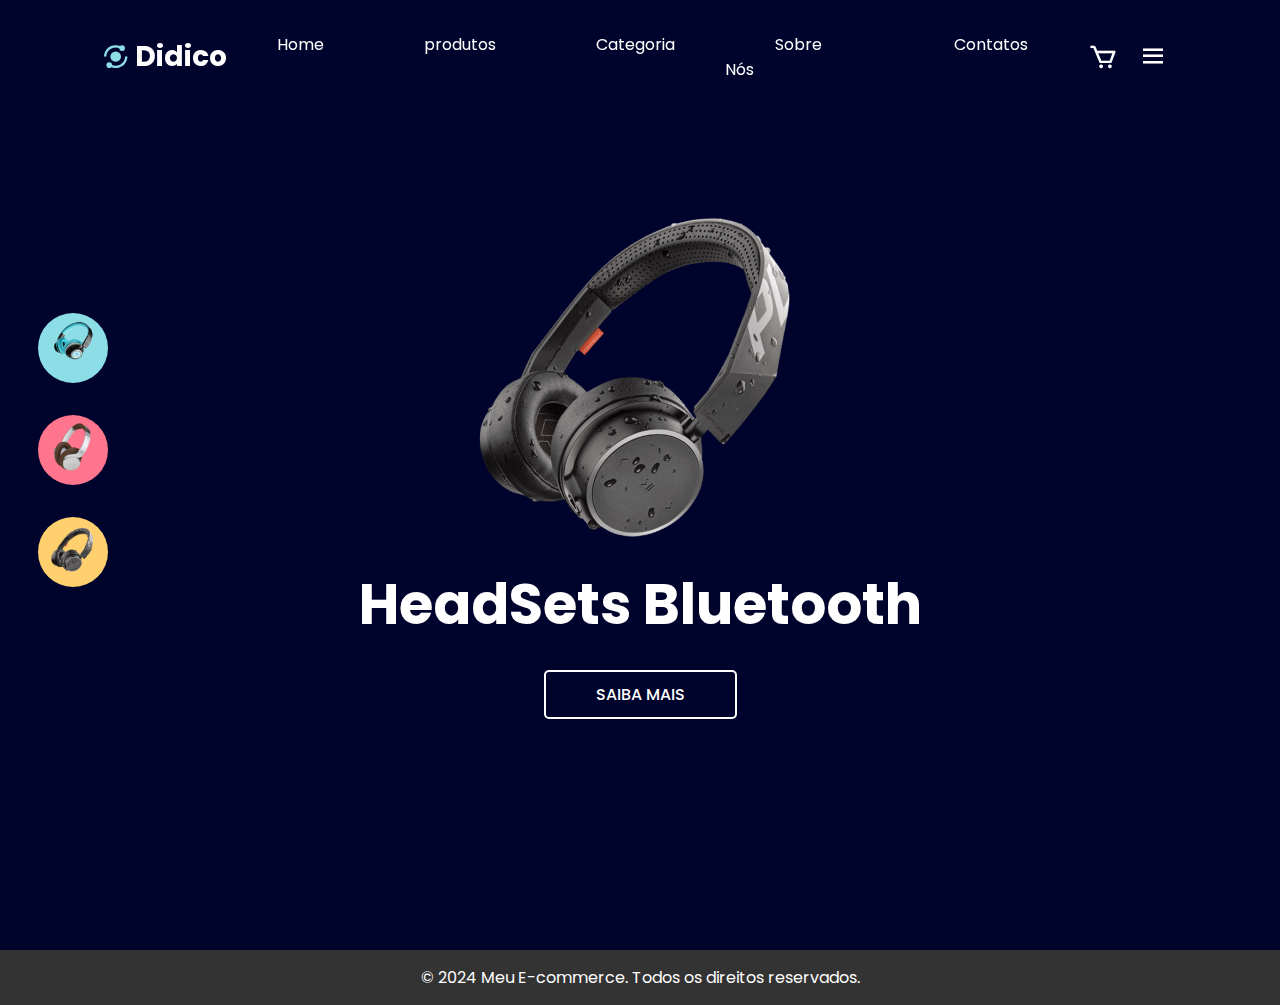
<file: index.html>
<!DOCTYPE HTML>
<html lang="pt-br">
    <head>
        
<!-- Google Tag Manager -->
<script>(function(w,d,s,l,i){w[l]=w[l]||[];w[l].push({'gtm.start':
    new Date().getTime(),event:'gtm.js'});var f=d.getElementsByTagName(s)[0],
    j=d.createElement(s),dl=l!='dataLayer'?'&l='+l:'';j.async=true;j.src=
    'https://www.googletagmanager.com/gtm.js?id='+i+dl;f.parentNode.insertBefore(j,f);
    })(window,document,'script','dataLayer','GTM-TD27LHTT');</script>
    <!-- End Google Tag Manager -->
<!-- Google tag (gtag.js) -->
<script async src="https://www.googletagmanager.com/gtag/js?id=G-NJSQ96CH0T"></script>
<script>
  window.dataLayer = window.dataLayer || [];
  function gtag(){dataLayer.push(arguments);}
  gtag('js', new Date());

  gtag('config', 'G-NJSQ96CH0T');
</script>
        <meta CHARSET="UTF-8">
        <meta http-equiv="X-AU-Compatible" constent="IE-Edge">
        <meta name="viewport" content="width=device-width, initial-scale=1.0">
 <!--ConexãoBoxIcons-->
        <link rel="stylesheet"
        href="https://cdn.jsdelivr.net/npm/boxicons@latest/css/boxicons.min.css">
        <!-- or -->
        <link rel="stylesheet"
        href="https://unpkg.com/boxicons@latest/css/boxicons.min.css">

<!--ConexãoGoogleFonts-->
        <link rel="preconnect" href="https://fonts.googleapis.com">
        <link rel="preconnect" href="https://fonts.gstatic.com" crossorigin>
        <link href="https://fonts.googleapis.com/css2?family=Poppins:ital,wght@0,100;0,200;0,300;0,400;0,500;0,600;0,700;0,800;0,900;1,100;1,200;1,300;1,400;1,500;1,600;1,700;1,800;1,900&display=swap" rel="stylesheet">
        
        <link rel="stylesheet" href="StyleFormulario.css">
        <title>Didico</title>
    </head>
    <body>
        <!-- Google Tag Manager (noscript) -->
<noscript><iframe src="https://www.googletagmanager.com/ns.html?id=GTM-TD27LHTT"
    height="0" width="0" style="display:none;visibility:hidden"></iframe></noscript>
    <!-- End Google Tag Manager (noscript) -->
     
        <header>
            <a href="#" class="Logo">
                <i class='bx bxs-analyse'></i> Didico
            </a>
                <ul class="Navegação">
                    <li><a href="#">Home</a></li>
                    <li><a href="Ecommerce DiDi.html">produtos</a></li>
                    <li><a href="#">Categoria</a></li> 
                    <li><a href="#">Sobre Nós</a></li>
                    <li><a href="Formulario.html">Contatos</a></li>
                </ul>
            <div>
                <a href="Checkout.html" class="header-icons">
                    <i class='bx bx-cart'></i>
                    <div id="menu">
                        <i class='bx bx-menu'></i></div>
            </div>
        </header>
        <section class="home">
            <div class="home-img">
                <img src="product3.png" class="one">
            </div>

            <div class="home-text">
    
                <h1> HeadSets Bluetooth </h1>
                
                <a href="Ecommerce DiDi.html" class="btn">Saiba Mais</a>
            </div>
        </section>
        <div class="main">
            <div class="row">
                <li><img src="main1.png" onclick="slider('product1.png')"></li>
            </div>
    
            <div class="row2">
                <li><img src="main2.png" onclick="slider('product2.png')"></li>
            </div>
    
            <div class="row3">
                <li><img src="main3.png" onclick="slider('product3.png')"></li>
            </div>
        </div>
        

        <script>
            function slider(anything) {
        document.querySelector('.one').src = anything;
    }

    const images = ['product1.png', 'product2.png', 'product3.png'];
    let currentIndex = 0;

    function autoSlider() {
        currentIndex = (currentIndex + 1) % images.length;
        document.querySelector('.one').src = images[currentIndex];
    }

    setInterval(autoSlider, 2000);

    let menu = document.querySelector('#menu-icon');
    let navbar = document.querySelector('.navbar');

    menu.onclick = () => {
        menu.classList.toggle('bx-x');
        navbar.classList.toggle('open');
    }
        </script>
        <footer class="footer">
            <div class="container">
                <p>&copy; 2024 Meu E-commerce. Todos os direitos reservados.</p>
            </div>
        </footer>
    </body>
</html>
</file>
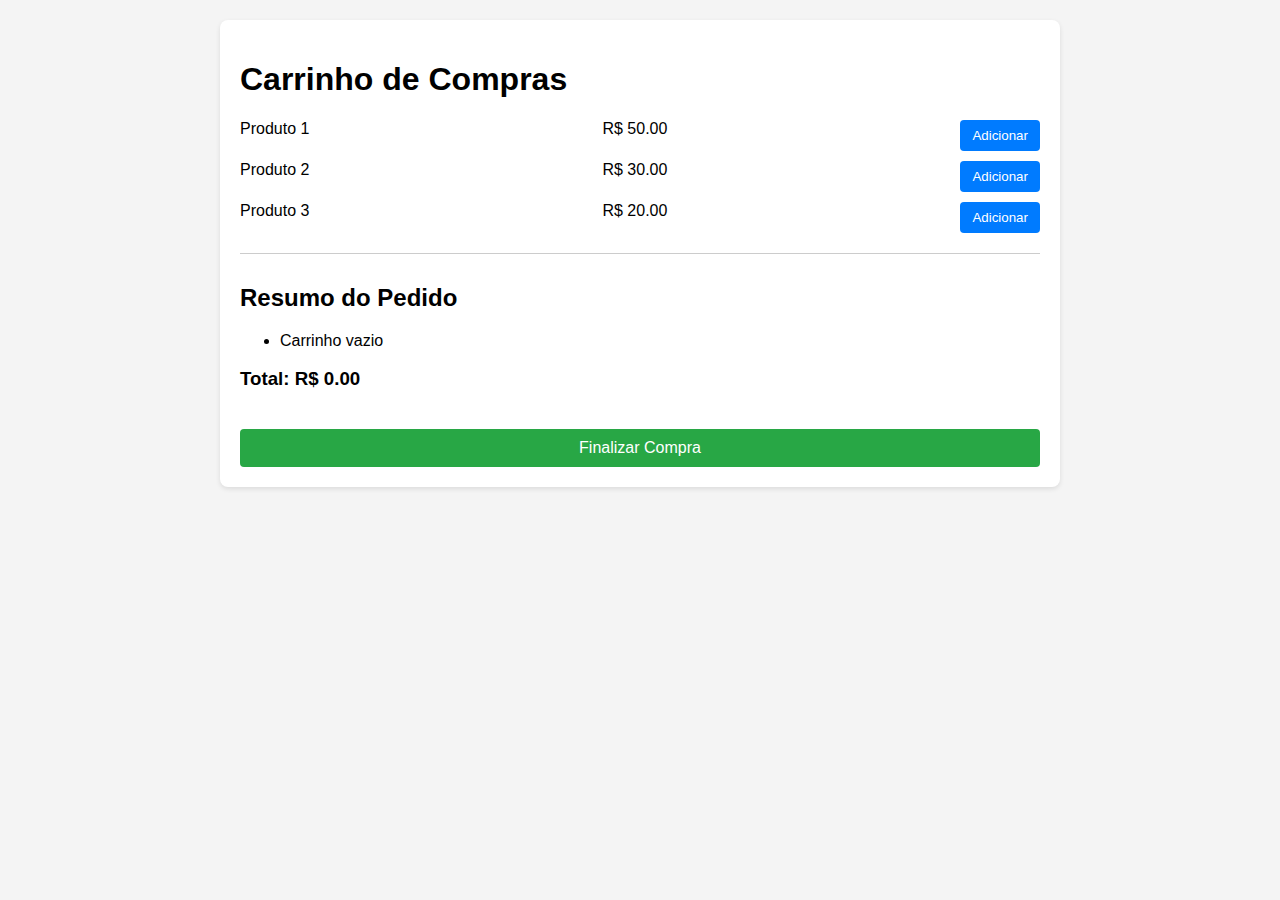
<file: Checkout.html>
<!DOCTYPE html>
<html lang="pt-BR">
<head>
    <!-- Google Tag Manager -->
    <script>(function(w,d,s,l,i){w[l]=w[l]||[];w[l].push({'gtm.start':
        new Date().getTime(),event:'gtm.js'});var f=d.getElementsByTagName(s)[0],
        j=d.createElement(s),dl=l!='dataLayer'?'&l='+l:'';j.async=true;j.src=
        'https://www.googletagmanager.com/gtm.js?id='+i+dl;f.parentNode.insertBefore(j,f);
    })(window,document,'script','dataLayer','GTM-TD27LHTT');</script>
    <!-- End Google Tag Manager -->

    <!-- Google tag (gtag.js) -->
    <script async src="https://www.googletagmanager.com/gtag/js?id=G-NJSQ96CH0T"></script>
    <script>
      window.dataLayer = window.dataLayer || [];
      function gtag(){dataLayer.push(arguments);}
      gtag('js', new Date());

      gtag('config', 'G-NJSQ96CH0T');
    </script>

    <meta charset="UTF-8">
    <meta name="viewport" content="width=device-width, initial-scale=1.0">
    <title>Carrinho de Compras</title>
    <style>
        body {
            font-family: Arial, sans-serif;
            margin: 0;
            padding: 0;
            background-color: #f4f4f4;
        }
        .container {
            max-width: 800px;
            margin: 20px auto;
            background: #fff;
            padding: 20px;
            border-radius: 8px;
            box-shadow: 0 2px 5px rgba(0, 0, 0, 0.1);
        }
        .product {
            display: flex;
            justify-content: space-between;
            margin-bottom: 10px;
        }
        .summary {
            margin-top: 20px;
            border-top: 1px solid #ccc;
            padding-top: 10px;
        }
        .btn {
            background-color: #007bff;
            color: white;
            border: none;
            padding: 8px 12px;
            cursor: pointer;
            border-radius: 4px;
        }
        .btn:hover {
            background-color: #0056b3;
        }
        .checkout-btn {
            width: 100%;
            margin-top: 20px;
            padding: 10px;
            font-size: 16px;
            background-color: #28a745;
        }
        .checkout-btn:hover {
            background-color: #218838;
        }
    </style>
</head>
<body>

    <!-- Google Tag Manager (noscript) -->
    <noscript><iframe src="https://www.googletagmanager.com/ns.html?id=GTM-TD27LHTT"
        height="0" width="0" style="display:none;visibility:hidden"></iframe></noscript>
    <!-- End Google Tag Manager (noscript) -->

    <div class="container">
        <h1>Carrinho de Compras</h1>

        <div class="product">
            <span>Produto 1</span>
            <span>R$ <span class="price">50.00</span></span>
            <button class="btn add-to-cart" data-name="Produto 1" data-price="50.00">Adicionar</button>
        </div>

        <div class="product">
            <span>Produto 2</span>
            <span>R$ <span class="price">30.00</span></span>
            <button class="btn add-to-cart" data-name="Produto 2" data-price="30.00">Adicionar</button>
        </div>

        <div class="product">
            <span>Produto 3</span>
            <span>R$ <span class="price">20.00</span></span>
            <button class="btn add-to-cart" data-name="Produto 3" data-price="20.00">Adicionar</button>
        </div>

        <div class="summary">
            <h2>Resumo do Pedido</h2>
            <ul id="cart-summary">
                <li>Carrinho vazio</li>
            </ul>
            <h3>Total: R$ <span id="total-price">0.00</span></h3>
            <button class="btn checkout-btn" id="checkout-btn">Finalizar Compra</button>
        </div>
    </div>

    <script>
        window.dataLayer = window.dataLayer || [];

        const cartSummary = document.getElementById('cart-summary');
        const totalPriceElement = document.getElementById('total-price');
        const checkoutButton = document.getElementById('checkout-btn');
        let totalPrice = 0;
        let cartItems = [];

        function updateCart() {
            cartSummary.innerHTML = '';

            if (cartItems.length === 0) {
                cartSummary.innerHTML = '<li>Carrinho vazio</li>';
            } else {
                cartItems.forEach(item => {
                    const li = document.createElement('li');
                    li.textContent = `${item.name} - R$ ${item.price.toFixed(2)}`;
                    cartSummary.appendChild(li);
                });
            }

            totalPriceElement.textContent = totalPrice.toFixed(2);

            // Dispara o evento view_cart sempre que o carrinho for atualizado
            window.dataLayer.push({
                event: 'view_cart',
                ecommerce: {
                    items: cartItems.map((item, index) => ({
                        item_id: `P${index + 1}`,
                        item_name: item.name,
                        price: item.price
                    }))
                }
            });
        }

        document.querySelectorAll('.add-to-cart').forEach(button => {
            button.addEventListener('click', () => {
                const productName = button.dataset.name;
                const productPrice = parseFloat(button.dataset.price);

                cartItems.push({ name: productName, price: productPrice });
                totalPrice += productPrice;

                updateCart();
            });
        });

        // Dispara o evento view_cart ao carregar a página
        document.addEventListener("DOMContentLoaded", function () {
            updateCart();
        });

        // Gera um transaction_id único
        function generateTransactionId() {
            return 'T' + Math.floor(Date.now() * Math.random()).toString(16);
        }

        // Evento de compra ao clicar no botão "Finalizar Compra"
        checkoutButton.addEventListener('click', function () {
            if (cartItems.length === 0) {
                alert("Seu carrinho está vazio!");
                return;
            }

            const transactionId = generateTransactionId();

            window.dataLayer.push({
                event: 'purchase',
                ecommerce: {
                    transaction_id: transactionId,
                    value: totalPrice,
                    currency: 'BRL',
                    items: cartItems.map((item, index) => ({
                        item_id: `P${index + 1}`,
                        item_name: item.name,
                        price: item.price
                    }))
                }
            });

            alert("Compra finalizada! Evento enviado para o dataLayer.");
            
            // Limpa o carrinho após a compra
            cartItems = [];
            totalPrice = 0;
            updateCart();
        });

    </script>
</body>
</html>
</file>
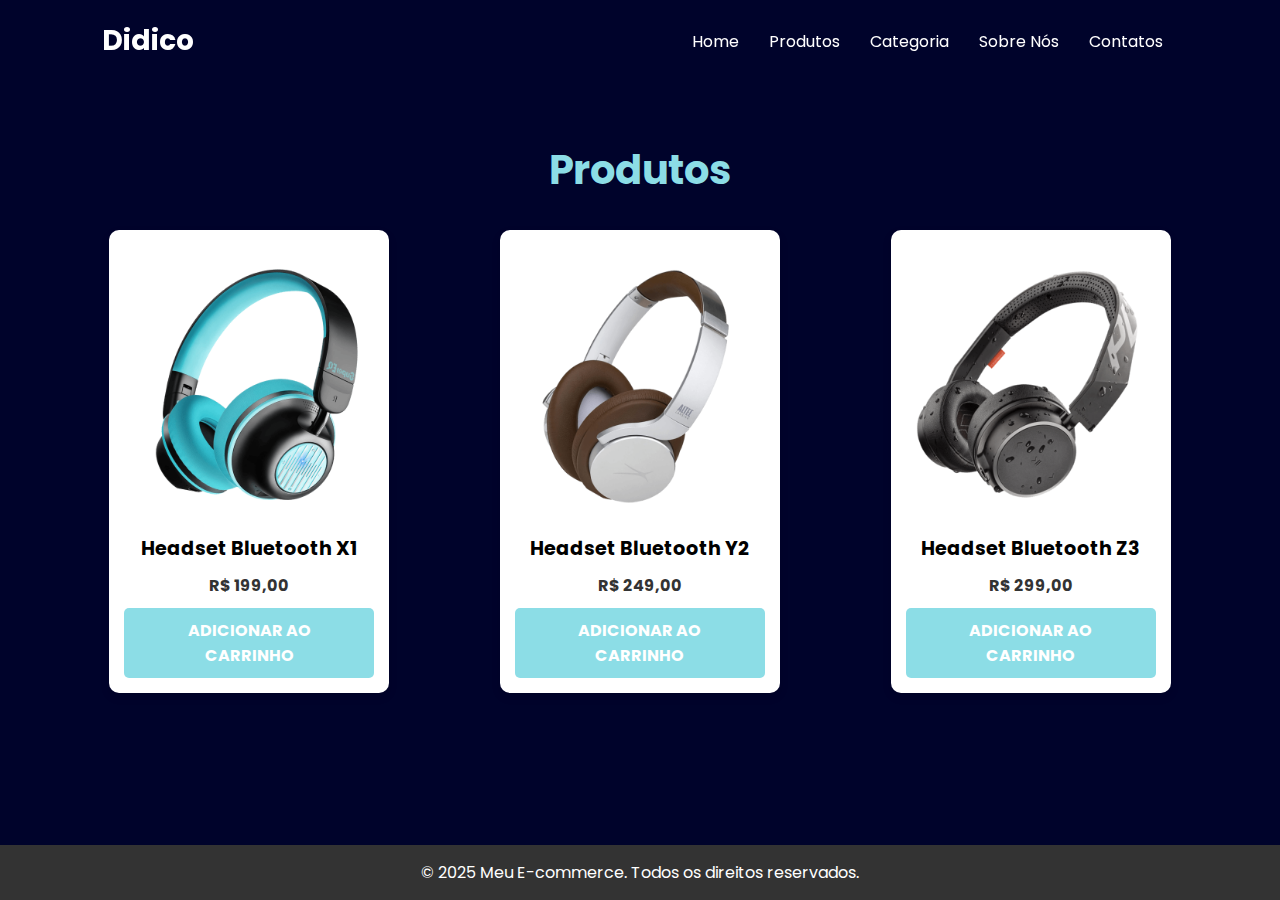
<file: Ecommerce DiDi.html>
<!DOCTYPE HTML>
<html lang="pt-br">
<head>
<!-- Google Tag Manager -->
<script>(function(w,d,s,l,i){w[l]=w[l]||[];w[l].push({'gtm.start':
    new Date().getTime(),event:'gtm.js'});var f=d.getElementsByTagName(s)[0],
    j=d.createElement(s),dl=l!='dataLayer'?'&l='+l:'';j.async=true;j.src=
    'https://www.googletagmanager.com/gtm.js?id='+i+dl;f.parentNode.insertBefore(j,f);
    })(window,document,'script','dataLayer','GTM-TD27LHTT');</script>
    <!-- End Google Tag Manager -->
<!-- Google tag (gtag.js) -->
<script async src="https://www.googletagmanager.com/gtag/js?id=G-NJSQ96CH0T"></script>
<script>
  window.dataLayer = window.dataLayer || [];
  function gtag(){dataLayer.push(arguments);}
  gtag('js', new Date());

  gtag('config', 'G-NJSQ96CH0T');
</script>
    <meta charset="UTF-8">
    <meta http-equiv="X-UA-Compatible" content="IE=edge">
    <meta name="viewport" content="width=device-width, initial-scale=1.0">
    
    <!-- Importando fonte Poppins -->
    <link href="https://fonts.googleapis.com/css2?family=Poppins:wght@300;400;500;700&display=swap" rel="stylesheet">

    <link rel="stylesheet" href="cssdidi.css">
    <title>Produtos</title>
</head>
<body>
<!-- Google Tag Manager (noscript) -->
<noscript><iframe src="https://www.googletagmanager.com/ns.html?id=GTM-TD27LHTT"
height="0" width="0" style="display:none;visibility:hidden"></iframe></noscript>
<!-- End Google Tag Manager (noscript) -->
    <header>
        <a href="#" class="logo">
            <i class='bx bxs-analyse'></i> Didico
        </a>
        <nav>
            <ul class="navegacao">
                <li><a href="index.html">Home</a></li>
                <li><a href="produtos.html">Produtos</a></li>
                <li><a href="#">Categoria</a></li> 
                <li><a href="#">Sobre Nós</a></li>
                <li><a href="#">Contatos</a></li>
            </ul>
        </nav>
    </header>

    <main>
        <section class="products">
            <h1>Produtos</h1>
            <div class="product-list">
                <div class="product-item">
                    <img src="product1.png" alt="Produto 1">
                    <h2>Headset Bluetooth X1</h2>
                    <p>R$ 199,00</p>
                    <a href="#" class="btn">Adicionar ao Carrinho</a>
                </div>

                <div class="product-item">
                    <img src="product2.png" alt="Produto 2">
                    <h2>Headset Bluetooth Y2</h2>
                    <p>R$ 249,00</p>
                    <a href="#" class="btn">Adicionar ao Carrinho</a>
                </div>

                <div class="product-item">
                    <img src="product3.png" alt="Produto 3">
                    <h2>Headset Bluetooth Z3</h2>
                    <p>R$ 299,00</p>
                    <a href="#" class="btn">Adicionar ao Carrinho</a>
                </div>
            </div>
        </section>
    </main>

    <footer class="footer">
        <div class="container">
            <p>&copy; 2025 Meu E-commerce. Todos os direitos reservados.</p>
        </div>
    </footer>

    <script>
        window.dataLayer = window.dataLayer || [];

        document.addEventListener("DOMContentLoaded", function () {
            const produtos = [];
            const productItems = document.querySelectorAll(".product-item");

            productItems.forEach((item, index) => {
                const name = item.querySelector("h2").textContent.trim();
                const priceText = item.querySelector("p").textContent.replace("R$", "").trim();
                const price = parseFloat(priceText.replace(",", "."));
                const itemId = `P${index + 1}`;

                produtos.push({
                    item_id: itemId,
                    item_name: name,
                    price: price
                });

                const btn = item.querySelector(".btn");
                if (btn) {
                    btn.addEventListener("click", function () {
                        window.dataLayer.push({
                            event: 'add_to_cart',
                            ecommerce: {
                                items: [{
                                    item_id: itemId,
                                    item_name: name,
                                    price: price
                                }]
                            }
                        });

                        // Redireciona para a página Checkout.html
                        window.location.href = "Checkout.html";
                    });
                }
            });

            window.dataLayer.push({
                event: 'view_item_list',
                ecommerce: {
                    items: produtos
                }
            });
        });
    </script>

</body>
</html>
</file>
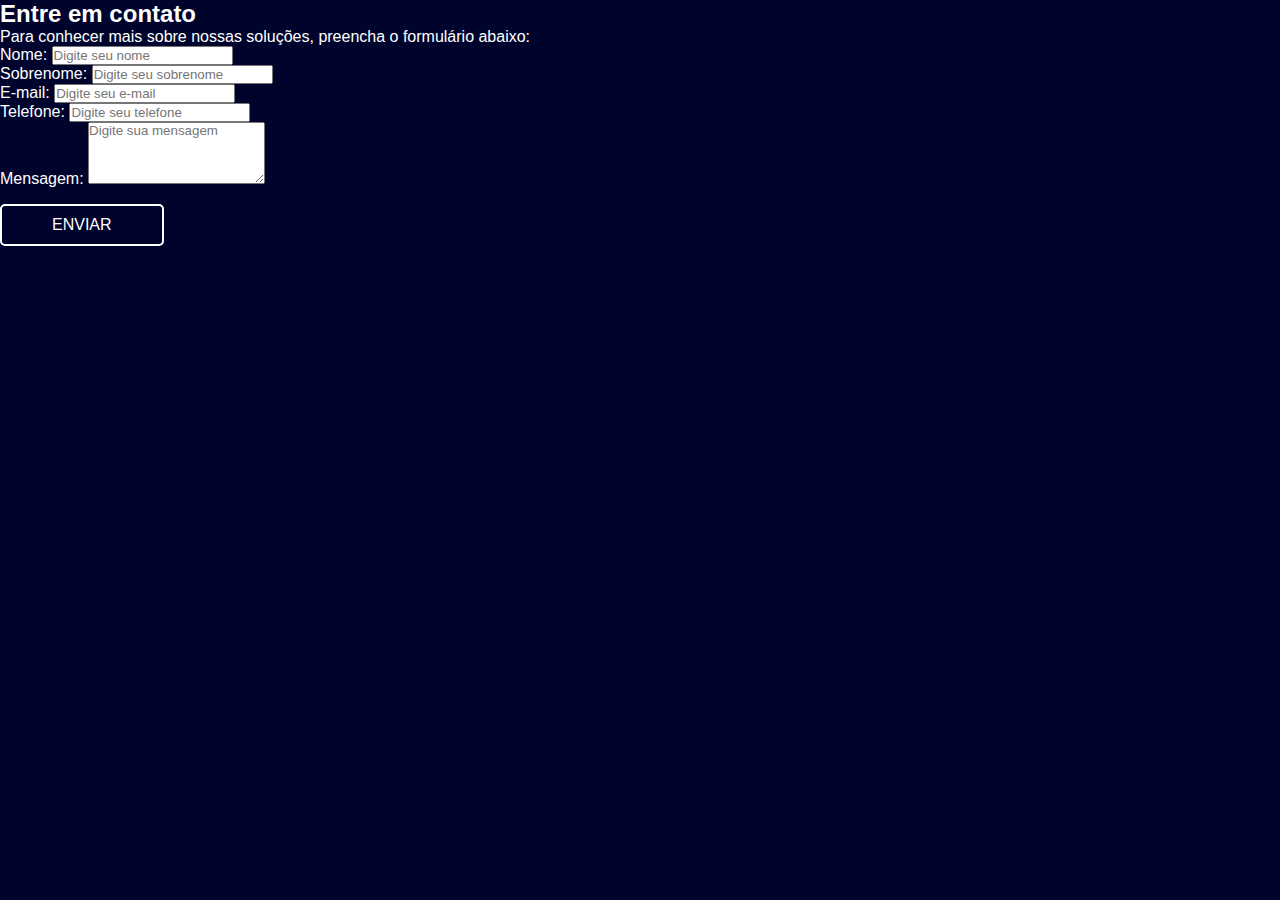
<file: Formulario.html>
<!DOCTYPE html>
<html lang="pt-br">
<head>
<script>(function(w,d,s,l,i){w[l]=w[l]||[];w[l].push({'gtm.start':
    new Date().getTime(),event:'gtm.js'});var f=d.getElementsByTagName(s)[0],
    j=d.createElement(s),dl=l!='dataLayer'?'&l='+l:'';j.async=true;j.src=
    'https://www.googletagmanager.com/gtm.js?id='+i+dl;f.parentNode.insertBefore(j,f);
    })(window,document,'script','dataLayer','GTM-TD27LHTT');</script>
    <!-- End Google Tag Manager -->
    <meta charset="UTF-8">
    <meta name="viewport" content="width=device-width, initial-scale=1.0">
    <title>Formulário de Contato</title>
    <link rel="stylesheet" href="StyleFormulario.css"> 
</head>
<body>
<!-- Google Tag Manager (noscript) -->
<noscript><iframe src="https://www.googletagmanager.com/ns.html?id=GTM-TD27LHTT"
    height="0" width="0" style="display:none;visibility:hidden"></iframe></noscript>
    <!-- End Google Tag Manager (noscript) -->
    <section id="contact" class="contact-section">
        <div class="container">
            <h2>Entre em contato</h2>
            <p>Para conhecer mais sobre nossas soluções, preencha o formulário abaixo:</p>

            <form action="#" method="POST">
                <div class="form-group">
                    <label for="first-name">Nome:</label>
                    <input type="text" id="first-name" name="first-name" required placeholder="Digite seu nome">
                </div>

                <div class="form-group">
                    <label for="last-name">Sobrenome:</label>
                    <input type="text" id="last-name" name="last-name" required placeholder="Digite seu sobrenome">
                </div>

                <div class="form-group">
                    <label for="email">E-mail:</label>
                    <input type="email" id="email" name="email" required placeholder="Digite seu e-mail">
                </div>

                <div class="form-group">
                    <label for="phone">Telefone:</label>
                    <input type="tel" id="phone" name="phone" required placeholder="Digite seu telefone">
                </div>

                <div class="form-group">
                    <label for="message">Mensagem:</label>
                    <textarea id="message" name="message" rows="4" required placeholder="Digite sua mensagem"></textarea>
                </div>

                <button type="submit" class="btn">Enviar</button>
            </form>
        </div>
    </section>
</body>
</html>
</file>
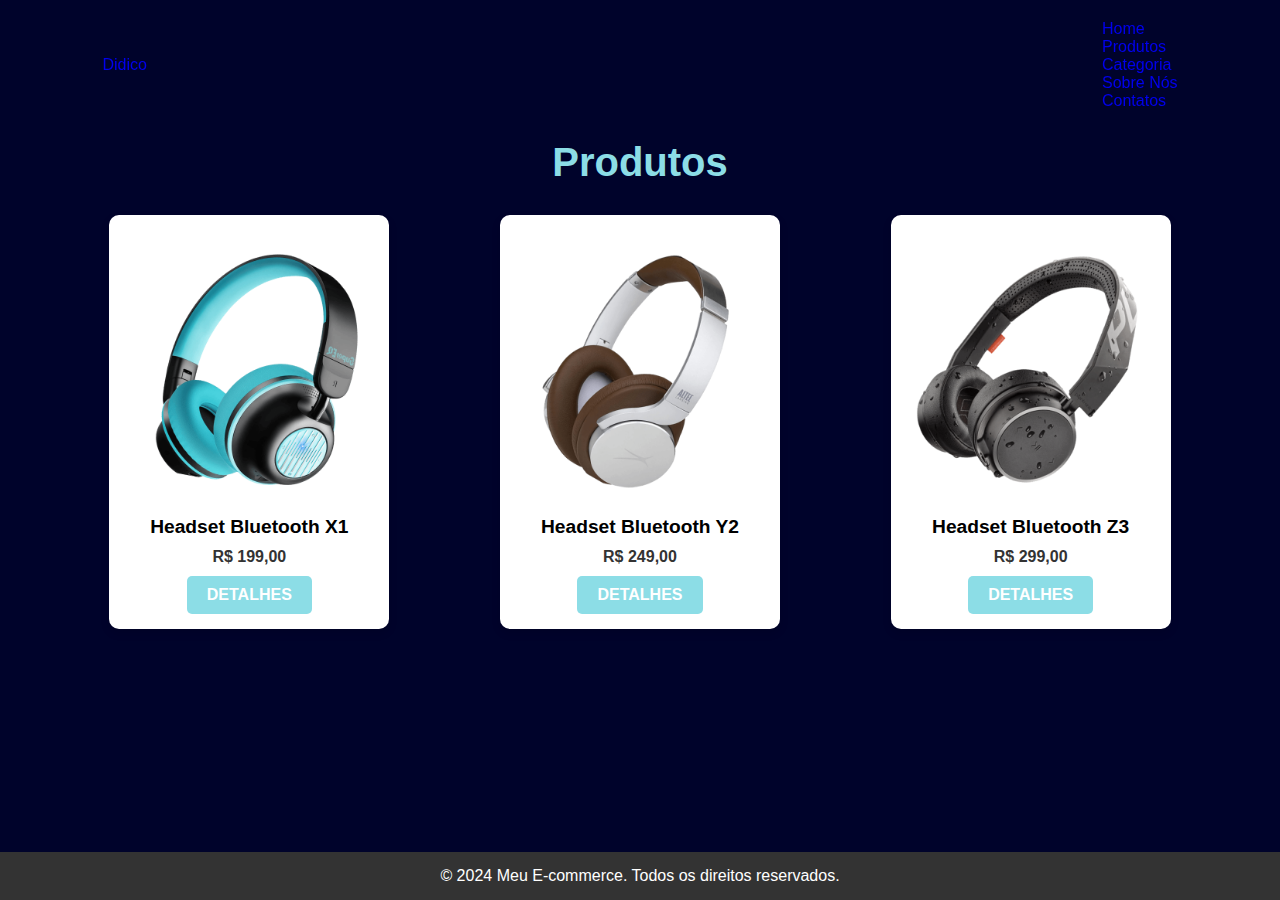
<file: Produtos.html>
<!DOCTYPE HTML>
<html lang="pt-br">
<head>
    <meta CHARSET="UTF-8">
    <meta http-equiv="X-UA-Compatible" content="IE-Edge">
    <meta name="viewport" content="width=device-width, initial-scale=1.0">
    <link rel="stylesheet" href="cssdidi.css">
    <title>Produtos</title>
</head>
<body>
    <header>
        <a href="#" class="Logo">
            <i class='bx bxs-analyse'></i> Didico
        </a>
        <ul class="Navegação">
            <li><a href="index.html">Home</a></li>
            <li><a href="produtos.html">Produtos</a></li>
            <li><a href="#">Categoria</a></li> 
            <li><a href="#">Sobre Nós</a></li>
            <li><a href="#">Contatos</a></li>
        </ul>
    </header>

    <script>
        window.dataLayer = window.dataLayer || [];

        // Lista de produtos
        const produtos = [
            { id: 'X1', name: 'Headset Bluetooth X1', price: 199.00 },
            { id: 'Y2', name: 'Headset Bluetooth Y2', price: 249.00 },
            { id: 'Z3', name: 'Headset Bluetooth Z3', price: 299.00 }
        ];

        // Envia a lista de produtos para o DataLayer quando a página carrega
        window.dataLayer.push({
            event: 'view_item_list',
            ecommerce: {
                items: produtos.map(produto => ({
                    item_id: produto.id,
                    item_name: produto.name,
                    price: produto.price
                }))
            }
        });

        // Função para registrar o evento ao clicar em "Detalhes"
        function dlViewItem(pId, price, name) {
            window.dataLayer.push({
                event: 'view_item',
                ecommerce: {
                    items: [{
                        item_id: pId,
                        item_name: name,
                        price: price
                    }]
                }
            });
        }

        document.addEventListener("DOMContentLoaded", function() {
            const buttons = document.querySelectorAll(".btn");
            buttons.forEach((button, index) => {
                button.addEventListener("click", function(event) {
                    event.preventDefault(); // Evita a navegação
                    const produto = produtos[index];
                    dlViewItem(produto.id, produto.price, produto.name);
                });
            });
        });
    </script>

    <section class="products">
        <h1>Produtos</h1>
        <div class="product-list">
            <div class="product-item">
                <img src="product1.png" alt="Produto 1">
                <h2>Headset Bluetooth X1</h2>
                <p>R$ 199,00</p>
                <a href="#" class="btn">Detalhes</a>
            </div>

            <div class="product-item">
                <img src="product2.png" alt="Produto 2">
                <h2>Headset Bluetooth Y2</h2>
                <p>R$ 249,00</p>
                <a href="#" class="btn">Detalhes</a>
            </div>

            <div class="product-item">
                <img src="product3.png" alt="Produto 3">
                <h2>Headset Bluetooth Z3</h2>
                <p>R$ 299,00</p>
                <a href="#" class="btn">Detalhes</a>
            </div>
        </div>
    </section>

    <footer class="footer">
        <div class="container">
            <p>&copy; 2024 Meu E-commerce. Todos os direitos reservados.</p>
        </div>
    </footer>
</body>
</html>
</file>
<file: StyleFormulario.css>
*{
    margin:0px;
    padding:0px;
    box-sizing:border-box;
    font-family: 'Poppins', sans-serif;
    text-decoration: none;
    list-style: none;
}

:root{
    --bg-color:#00032b;
    --text-color: white;
    --main-color: #8cdde6;
    --other-color: #fcfcfc;
    --h1-color: 4rem;
    --p-font: 1rem;
}

body{
    background-color:var(--bg-color);
    color: var(--text-color);
}

header{
    position:fixed;
    width:100%;
    top:0;
    right:0;
    z-index: 1000;
    display:flex;
    align-items: center;
    justify-content: space-between;
    padding: 30px 8%;
}

.Logo{
    display: flex;
    align-items: center;
    color: var(--text-color);
    font-size: 28px;
    font-weight: bold;
}

.Logo i{
    color: var(--main-color);
    margin-right: 5px;
}

.Navegação{
    display:flex;
}

.Navegação a {
    color: var(--text-color);
    margin: 0 50px;
    font-size: var(--p-font);
    transition: a .55s ease;
}
.Navegação a:hover{
    color: var(--main-color)
}

.header-icons{
    display: flex;
    align-items: center;
}

.header-icons i{
    color: var(--text-color);
    font-size: 30px;
    margin: 0 10px;
    cursor: pointer;
    transition: all .5s ease;
}

#menu{
    font-size:35px;
    color: var(--text-color);
    z-index: 1001;
    cursor: pointer;
}

.header-icons i:hover{
    transform:translateY(-5px);
    color: var(--main-color);
}


.section{
    padding: 0 15%;
}
.home {
    position: relative;
    height: 100vh;
    display: flex;
    flex-direction: column;
    align-items: center; 
    justify-content: center; 
    padding: 0 10%;
    text-align: center;
}

.home-text {
    display: flex;
    flex-direction: column;
    align-items: center; 
    gap: 1rem; 
    color: var(--text-color);
}

.home-text h1 {
    font-size: 3.5rem;
    line-height: 1.2;
    color: white;
    margin-bottom: 0;
}

.home-text h5 {
    font-size: 1.2rem;
    color: #ffffff99;
    margin-bottom: 0;
}

.home-text h3 {
    font-size: 2.5rem;
    font-weight: 700;
    color: var(--main-color);
}

.btn {
    margin-top: 1rem;
    padding: 10px 20px;
    font-size: 1rem;
    font-weight: bold;
    color: white;
    background-color: var(--main-color);
    border: none;
    border-radius: 5px;
    cursor: pointer;
    text-transform: uppercase;
    text-decoration: none;
}


.home-img img {
    max-width: 100%;
    width: 22rem;
    height: auto;
}

.btn {
    display: inline-block;
    padding: 10px 50px;
    font-size: 16px;
    font-weight: 500;
    color: var(--text-color);
    background: transparent;
    border: 2px solid white;
    text-transform: uppercase;
    transition: all 0.5s ease;
}

.btn:hover{
    background: white;
    border: 2px solid white;
    color: #0000;
}

.main{
    position: absolute;
    top: 50%;
    left: 3%;
    transform: translateY(-50%);
    display: flex;
    flex-direction: column;
    justify-content: center;
    align-items: center;
    gap: 2rem;
}

.main li img{
    width: 50px;
    height: auto;
    max-width: 100%;
}

.row{
    background: var(--main-color);
    height: 70px;
    width: 70px;
    border-radius: 50%;
    justify-content: center;
    transition: all.55s ease;
    cursor: pointer;
    display: inline-flex;
}

.row:hover {
    transform: translateY(-8px);

}

.row2{
    background: #ff758d;
    height: 70px;
    width: 70px;
    border-radius: 50%;
    display: inline-flex;
    align-items: center;
    justify-content: center;
    transition: all.55s ease;
    cursor: pointer;
}

.row2:hover{
    transform: translateY(-8px);
}

.row3{
    background: #ffd06d;
    height: 70px;
    width: 70px;
    border-radius: 50%;
    display: inline-flex;
    align-items: center;
    justify-content: center;
    transition: all.55s ease;
    cursor: pointer;

}

.row3:hover{
    transform: translateY(-8px);
}
.footer {
    background-color: #333;
    color: #fff;
        text-align: center;
        padding: 15px 0;
        margin-top: 50px;
}
</file>
<file: cssdidi.css>
* {
    margin: 0;
    padding: 0;
    box-sizing: border-box;
    font-family: 'Poppins', sans-serif;
    text-decoration: none;
    list-style: none;
}

:root {
    --bg-color: #00032b;
    --text-color: white;
    --main-color: #8cdde6;
    --other-color: #fcfcfc;
}

body {
    background-color: var(--bg-color);
    color: var(--text-color);
    display: flex;
    flex-direction: column;
    min-height: 100vh;
    padding-top: 80px; /* Ajuste para compensar o header fixo */
}

/* HEADER */
header {
    position: fixed;
    width: 100%;
    top: 0;
    left: 0;
    z-index: 1000;
    display: flex;
    align-items: center;
    justify-content: space-between;
    background: rgba(0, 3, 43, 0.95);
    padding: 20px 8%;
}

.logo {
    font-size: 28px;
    font-weight: bold;
    color: var(--text-color);
}

.navegacao {
    display: flex;
}

.navegacao a {
    color: var(--text-color);
    margin: 0 15px;
    font-size: 1rem;
    transition: color 0.3s ease;
}

.navegacao a:hover {
    color: var(--main-color);
}

/* SEÇÃO DE PRODUTOS */
.products {
    text-align: center;
    padding: 60px 5%;
}

.products h1 {
    font-size: 2.5rem;
    margin-bottom: 30px;
    color: var(--main-color);
}

/* GRID DE PRODUTOS */
.product-list {
    display: grid;
    grid-template-columns: repeat(auto-fit, minmax(250px, 1fr));
    gap: 20px;
    justify-items: center;
}

/* ESTILO DOS PRODUTOS */
.product-item {
    background: white;
    color: black;
    padding: 15px;
    border-radius: 10px;
    text-align: center;
    max-width: 280px;
    box-shadow: 0px 4px 10px rgba(0, 0, 0, 0.1);
    transition: transform 0.3s ease;
}

.product-item:hover {
    transform: translateY(-5px);
}

.product-item img {
    width: 100%;
    max-width: 250px;
    height: auto;
    border-radius: 10px;
}

.product-item h2 {
    font-size: 1.2rem;
    margin: 10px 0;
}

.product-item p {
    font-size: 1rem;
    font-weight: bold;
    color: #333;
    margin-bottom: 10px;
}

/* BOTÃO */
.btn {
    display: inline-block;
    padding: 10px 20px;
    font-size: 1rem;
    font-weight: bold;
    color: white;
    background-color: var(--main-color);
    border: none;
    border-radius: 5px;
    cursor: pointer;
    text-transform: uppercase;
    transition: all 0.3s ease;
}

.btn:hover {
    background: white;
    color: var(--bg-color);
    border: 2px solid var(--bg-color);
}

/* FOOTER */
.footer {
    background-color: #333;
    color: white;
    text-align: center;
    padding: 15px 0;
    margin-top: auto;
}
</file>
